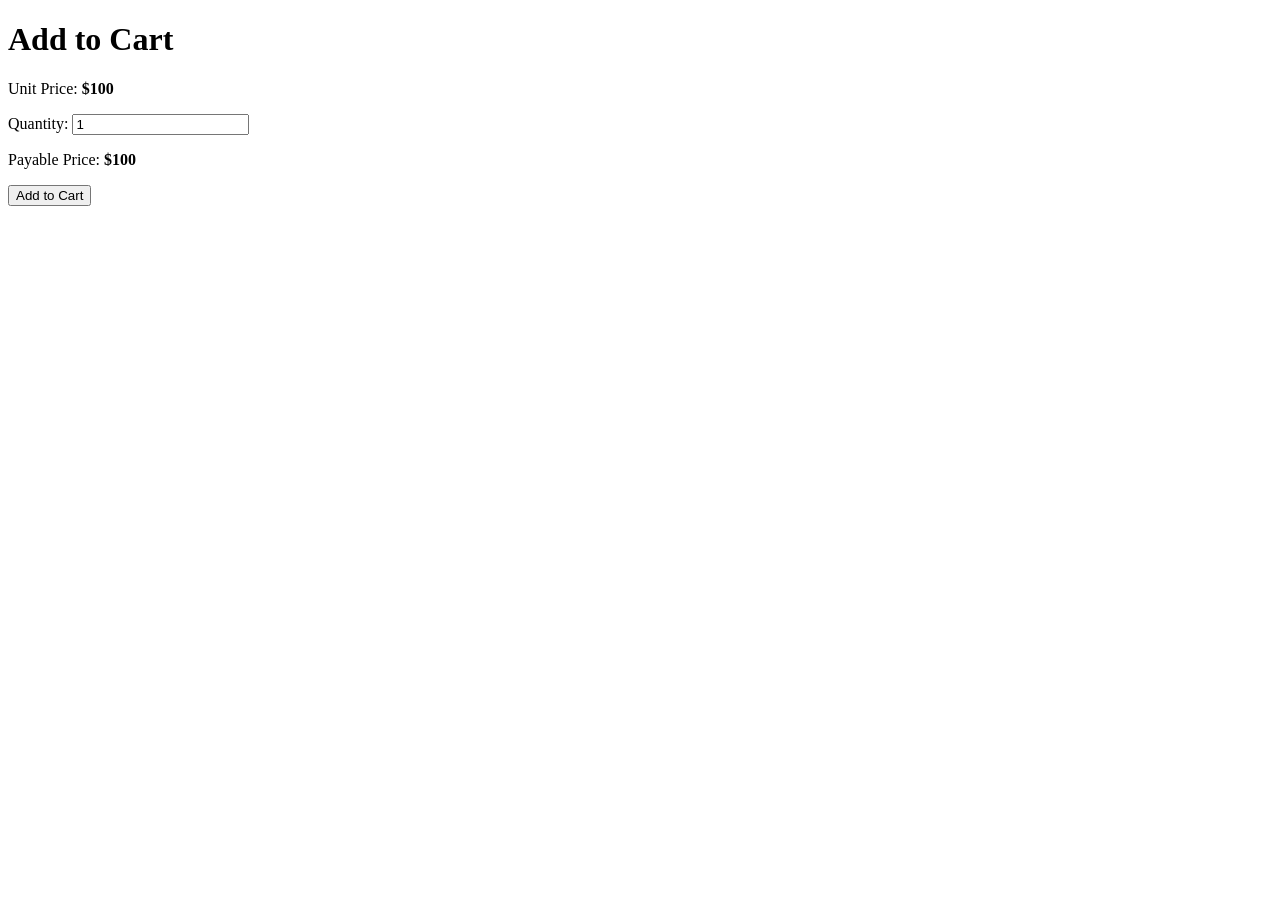
<file: Lab 5/index.html>
<!DOCTYPE html>
<html lang="en">
<head>
    <meta charset="UTF-8">
    <meta name="viewport" content="width=device-width, initial-scale=1.0">
    <title>Add to Cartß Product</title>
</head>
<body>
    <h1>Add to Cart</h1>
 
    <p>Unit Price: <strong>$100</strong></p>
 
    <label for="quantity">Quantity:</label>
    <input type="number" id="quantity" min="1" value="1">
 
    <p>Payable Price: <strong>$<span id="payablePrice">100</span></strong></p>
 
    <button type="button" id="addToCart">Add to Cart</button>
 
    <script src="script.js"></script>
</body>
</html>
</file>
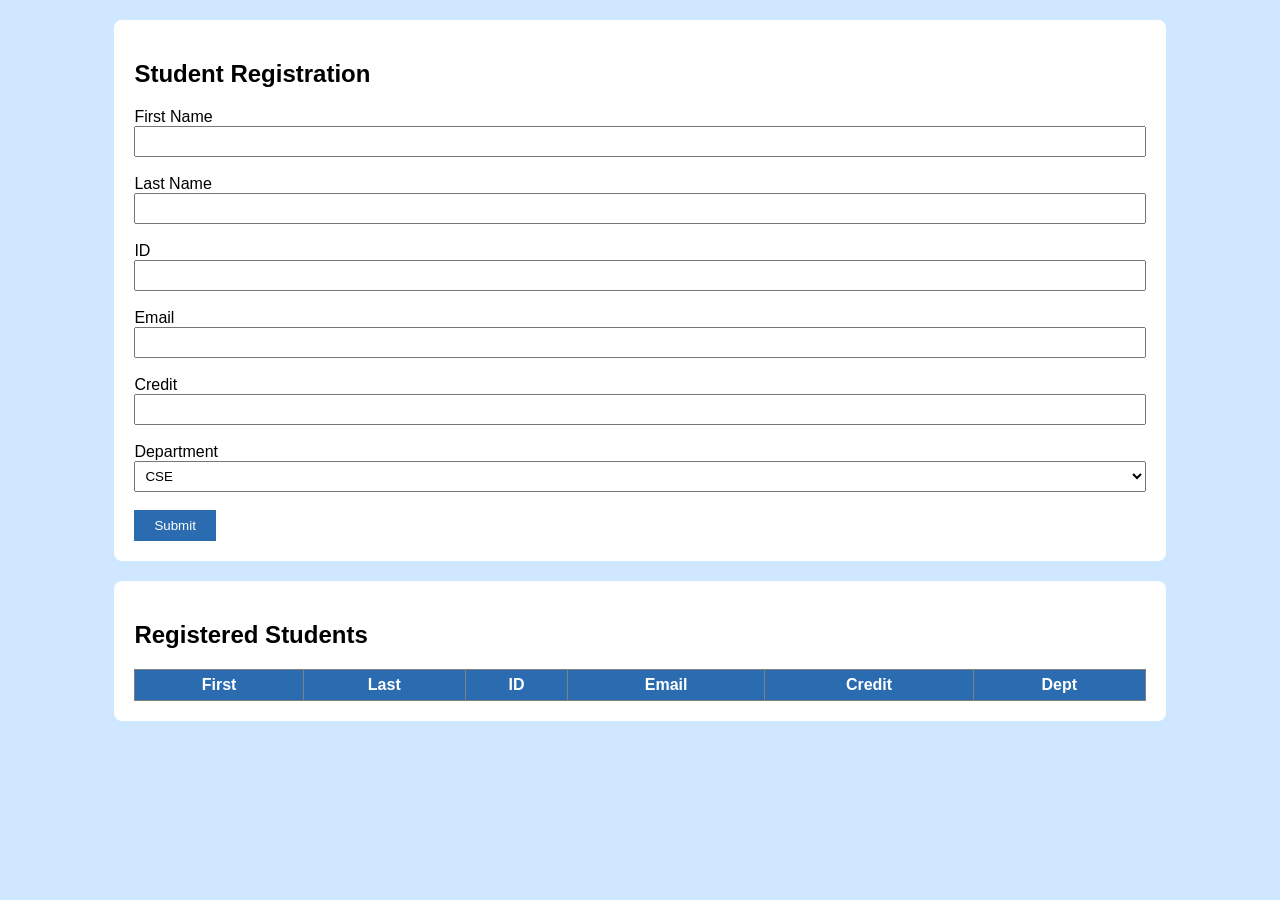
<file: Lab 6.2/index.html>
<html>
<head>
<title>Student Registration</title>
<link rel="stylesheet" href="style.css">
</head>
<body>
<div class="box">
<h2>Student Registration</h2>

<label>First Name</label><input id="fname"><br><br>
<label>Last Name</label><input id="lname"><br><br>
<label>ID</label><input id="sid"><br><br>
<label>Email</label><input id="email"><br><br>
<label>Credit</label><input id="credit" type="number"><br><br>
<label>Department</label>
<select id="dept"><option>CSE</option><option>EEE</option><option>BBA</option></select><br><br>

<button onclick="submitData()">Submit</button>
</div>

<div class="box">
<h2>Registered Students</h2>
<table border="1">
<thead><tr><th>First</th><th>Last</th><th>ID</th><th>Email</th><th>Credit</th><th>Dept</th></tr></thead>
<tbody id="list"></tbody>
</table>
</div>
<script src="script.js"></script>
</body>
</html>
</file>
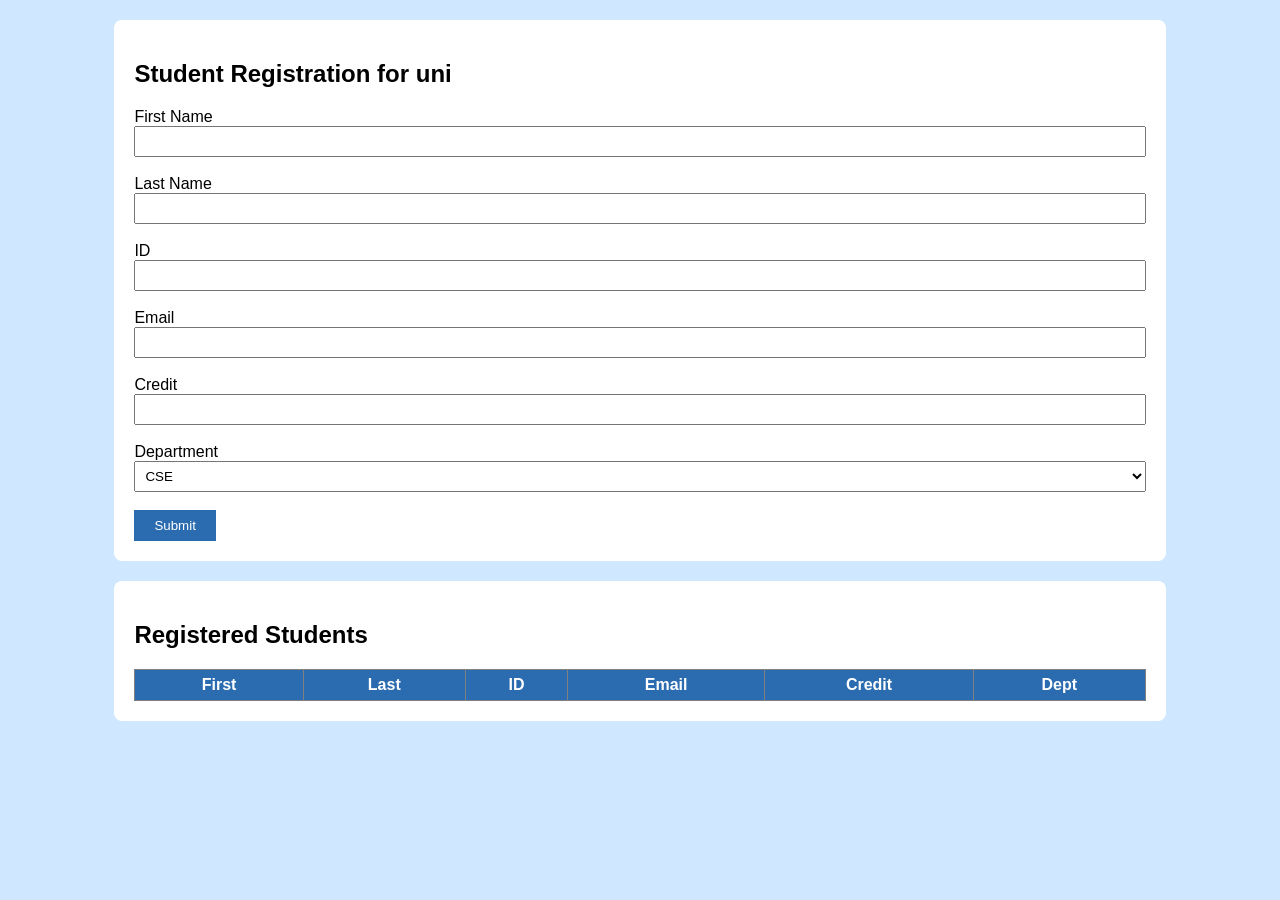
<file: Lab 6/index.html>
<html>
<head>
<title>Student Registration</title>
<link rel="stylesheet" href="style.css">
</head>
<body>
<div class="box">
<h2>Student Registration for uni </h2>

<label>First Name</label><input id="fname"><br><br>
<label>Last Name</label><input id="lname"><br><br>
<label>ID</label><input id="sid"><br><br>
<label>Email</label><input id="email"><br><br>
<label>Credit</label><input id="credit" type="number"><br><br>
<label>Department</label>
<select id="dept"><option>CSE</option><option>EEE</option><option>BBA</option></select><br><br>

<button onclick="submitData()">Submit</button>
</div>

<div class="box">
<h2>Registered Students</h2>
<table border="1">
<thead><tr><th>First</th><th>Last</th><th>ID</th><th>Email</th><th>Credit</th><th>Dept</th></tr></thead>
<tbody id="list"></tbody>
</table>
</div>
<script src="script.js"></script>
</body>
</html>
</file>
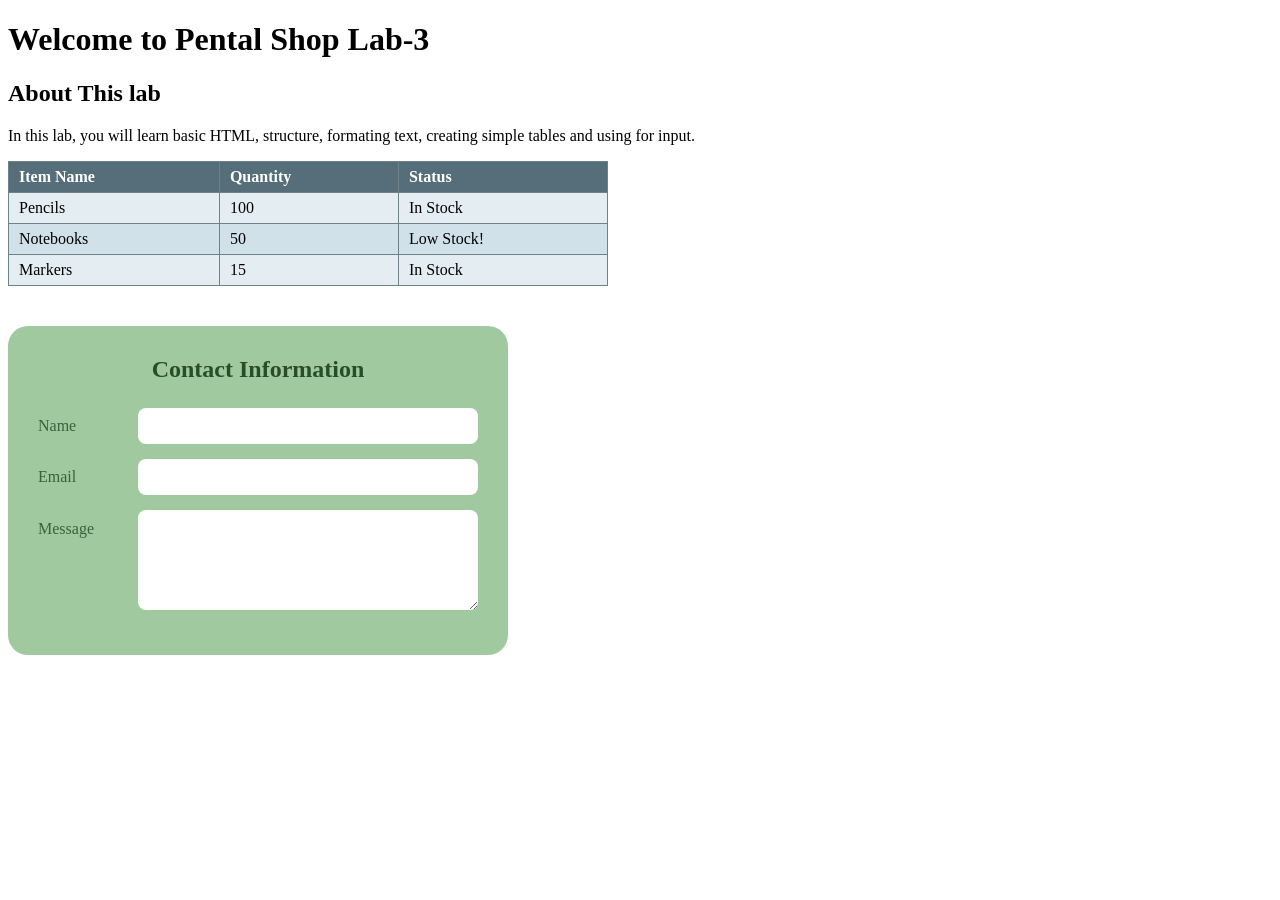
<file: lab3.html>
<!DOCTYPE html>
<html lang="en">
<head>
    <meta charset="UTF-8">
    <meta name="viewport" content="width=device-width, initial-scale=1.0">
    <title>Lab Performance</title>
    <link rel="stylesheet" href="style.css">
</head>
<body>
    <!--Introduce Myself-->
    <h1>Welcome to Pental Shop Lab-3</h1>

    <h2>About This lab</h2>
  
    <p>In this lab, you will learn basic HTML, structure, formating text, creating simple tables and using for input.</p>
    
    <table>
        <thead>
            <tr>
                <th>Item Name</th>
                <th>Quantity</th>
                <th>Status</th>
            </tr>
        </thead>
        <tbody>
            <tr>
                <td>Pencils</td>
                <td>100</td>
                <td>In Stock</td>
            </tr>
            <tr>
                <td>Notebooks</td>
                <td>50</td>
                <td>Low Stock!</td>
            </tr>
            <tr>
                <td>Markers</td>
                <td>15</td>
                <td>In Stock</td>
            </tr>
        </tbody>
    </table>

    <div class="contact-container">
        <h3>Contact Information</h3>
        <form>
            <div class="form-group">
                <label for="name">Name</label>
                <input type="text" id="name" name="name">
            </div>
            <div class="form-group">
                <label for="email">Email</label>
                <input type="email" id="email" name="email">
            </div>
            <div class="form-group textarea-group">
                <label for="message">Message</label>
                <textarea id="message" name="message"></textarea>
            </div>
        </form>
    </div>
</body>
</html>
</file>
<file: Lab 6.2/style.css>
body{
font-family:Arial;
background:#cfe8ff;
}
.box{
width:80%;
margin:20px auto;
background:white;
padding:20px;
border-radius:8px;
}
input,select{
width:100%;
padding:6px;
}
button{
background:#2b6cb0;
color:white;
padding:8px 20px;
border:none;
}
table{
width:100%;
border-collapse:collapse;
}
th{
background:#2b6cb0;
color:white;
}
th,td{
padding:6px;
}
</file>
<file: Lab 6/style.css>
body{
font-family:Arial;
background:#cfe8ff;
}
.box{
width:80%;
margin:20px auto;
background:white;
padding:20px;
border-radius:8px;
}
input,select{
width:100%;
padding:6px;
}
button{
background:#2b6cb0;
color:white;
padding:8px 20px;
border:none;
}
table{
width:100%;
border-collapse:collapse;
}
th{
background:#2b6cb0;
color:white;
}
th,td{
padding:6px;
}
</file>
<file: style.css>
body {
    font-family: 'Cambria', 'Times New Roman', serif;
}

table {
    width: 600px;
    border-collapse: collapse;
    margin-bottom: 40px;
    border: 1px solid #6f828a;
}

th, td {
    padding: 6px 10px;
    border: 1px solid #6f828a;
    text-align: left;
}

th {
    background-color: #566e79;
    color: white;
    font-weight: bold;
}

tbody tr:nth-child(odd) {
    background-color: #e4edf1;
}

tbody tr:nth-child(even) {
    background-color: #d0e1e9;
}

.contact-container {
    background-color: #a1c9a0;
    width: 500px;
    padding: 30px;
    border-radius: 20px;
    box-sizing: border-box;
}

.contact-container h3 {
    text-align: center;
    color: #2a4d28;
    margin-top: 0;
    margin-bottom: 25px;
    font-size: 24px;
}

.form-group {
    display: flex;
    margin-bottom: 15px;
    align-items: center;
}

.form-group label {
    width: 100px;
    color: #3d603b;
    font-size: 16px;
}

.form-group input, 
.form-group textarea {
    flex-grow: 1;
    padding: 10px;
    border: none;
    border-radius: 8px;
    font-family: inherit;
    font-size: 14px;
    background-color: #ffffff;
}

.form-group input:focus, 
.form-group textarea:focus {
    outline: 2px solid #3d603b;
}

.form-group.textarea-group {
    align-items: flex-start;
}

.form-group.textarea-group label {
    margin-top: 10px;
}

.form-group textarea {
    height: 80px;
    resize: vertical;
}
</file>
